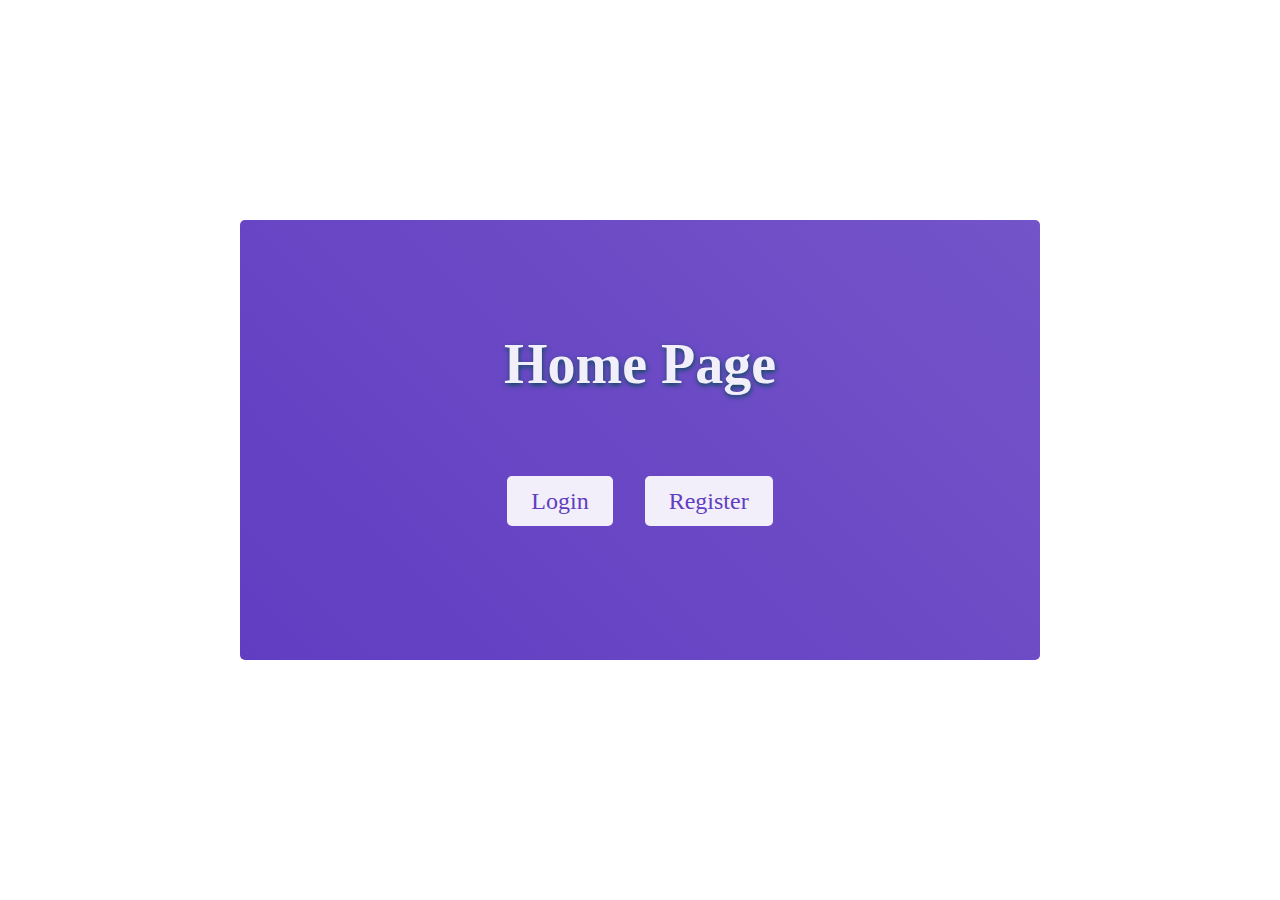
<file: index.html>
<!DOCTYPE html>
<html lang="en" dir="ltr">
  <head>
    <meta charset="utf-8">
    <title>Home</title>
    <link rel="stylesheet" href="assets/styles.css">
  </head>
  <body>
    <!-- Home -->
    <section class="home">

      <article>

        <h1>Home Page</h1>


          <ul>
            <li><a href="auth/login_temp.php">Login</a></li>
            <li><a href="auth/register_temp.php">Register</a></li>
          </ul>

      </article>

    </section>
  </body>
</html>
</file>
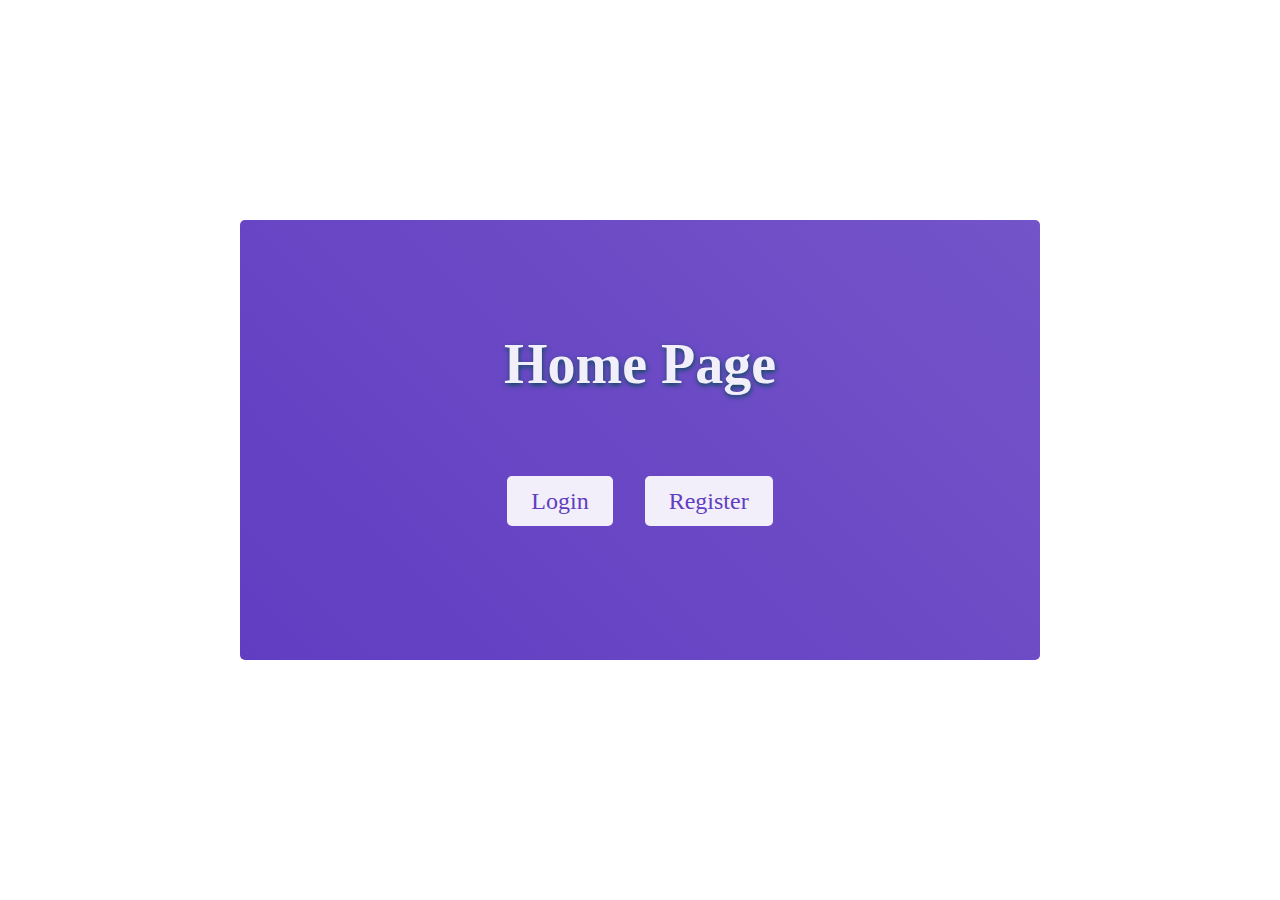
<file: auth/index.html>
<!DOCTYPE html>
<html lang="en" dir="ltr">
  <head>
    <meta charset="utf-8">
    <title>Home</title>
    <link rel="stylesheet" href="../assets/styles.css">
  </head>
  <body>
    <!-- Home -->
    <section class="home">

      <article>

        <h1>Home Page</h1>


          <ul>
            <li><a href="login_temp.php">Login</a></li>
            <li><a href="register_temp.php">Register</a></li>
          </ul>

      </article>

    </section>
  </body>
</html>
</file>
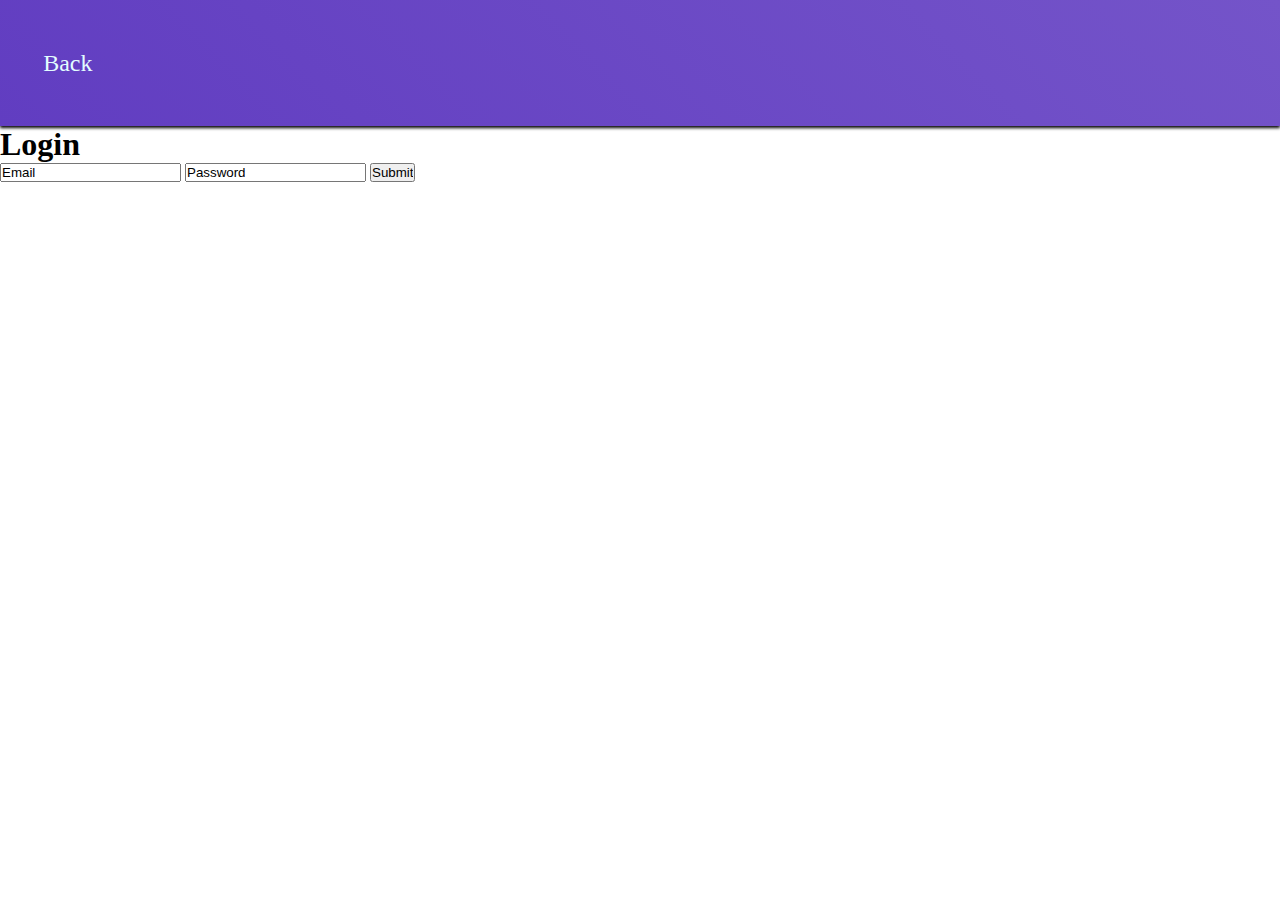
<file: auth/login.html>
<!DOCTYPE html>
<html lang="en" dir="ltr">
  <head>
    <meta charset="utf-8">
    <title>Login</title>
    <link rel="stylesheet" href="../assets/styles.css">
  </head>
  <body>

    <header>
      <a href="index.html">Back</a>
    </header>

    <!-- Login Form -->

    <h1>Login</h1>
    <section>
      <form class="" action="auth.php" method="post">

        <input type="text" name="email" value="Email" required/>
        <input type="text" name="password" value="Password" required/>

        <input type="submit" value="Submit">
        
      </form>

    </section>
  </body>
</html>
</file>
<file: assets/styles.css>
/** General **/
* {
  margin: 0;
  padding: 0;
}

html {
  height: 100%;
}

body{
  background-color: #FFFFFF;
  height: 100vh;
  width: 100vw;
}

li {
  list-style: none;
}

h2 {
  color: #613DC1;
  margin-top: 1em;
  font-size: 2em;
}

section, main {
  min-height: 72%;
}


header,
footer {
  background-image: linear-gradient(45deg, #613DC1, #7454C9);
  display: flex;
  justify-content: space-between;
  align-items: center;
  width: 100%;
  height: 14%;
  box-shadow: 0px 2px 3px black;
}

header {
  position: sticky;
  top: 0px;
}

footer {
  bottom: 0px;
  display: flex;
  justify-content: center;
}

footer p {
  text-align: center;
  font-size: 3em;
  color: #E2FDFF;
}

header a:first-of-type {
  margin-left: 1em;
  text-decoration: none;
  color: #E2FDFF;
  font-size: 1.5em;
  padding: .2em .8em .2em .8em;
}


header a:hover {
  border-bottom: 1px solid #E2FDFF;
  border-top: 1px solid #E2FDFF;
}

header h1 {
  color: #E2FDFF;
  font-size: 3em;
}

/** Approve **/
.approve th,
.approve tr {
  font-size: 1.5em;
}


.approve-submit {
  min-height: 4vh;
}

.approve-form {
  display: flex;
  flex-direction: column;

}

/** nav **/

.nav a {
  color: #E2FDFF;
  font-size: 1.5em;
  padding: .2em .8em .2em .8em;
  text-decoration: none;
  width: 3em;
}

.nav {
  margin-right: 1em;
}

/** home **/

.home {
  display: flex;
  justify-content: center;
  align-items: center;
  height: 55em;
}

.home article {
  align-items: center;
  background-image: linear-gradient(45deg, #613DC1, #7454C9);
  border-radius: 5px;
  display: flex;
  flex-direction: column;
  height: 50%;
  width: 50em;
}

.home article h1 {
  text-shadow: .5px 2px 5px #004C52;
  color: #F2EFFA;
  font-size: 3.5em;
  margin-bottom: .5em;
  margin-top: 2em;
}
.home article ul {
  display: flex;
  flex-direction: row;
  margin-top: 3em;
  padding: 0;
}

.home article ul li {
  margin: 1em;
}

.home article ul li a {
  background-color: #F2EFFA;
  border-radius: 5px;
  color: #613DC1;
  font-size: 1.5em;
  padding: .5em 1em .5em 1em;
  text-decoration: none;
  width: 5em;
}

.home article ul li a:hover {
  box-shadow: 0px 0px 7px #E2FDFF;
}

.home-links nav {
  width: 60%;
  display:flex;
  justify-content: space-around;
  flex-wrap: wrap;
  padding: 3em;
  margin-bottom: 5vh;
}

.home-links nav a {
  background-color: #613DC1;
  border-radius: 5px;
  color: #E2FDFF;
  display: flex;
  align-items: center;
  justify-content: center;
  font-size: 1.1em;
  height: 3em;
  padding: .2em .5em .2em .5em;
  text-decoration: none;
  text-align:center;
  width: 15vw;
  margin: .25em;
}

.home-links h1 {
  color: #613DC1;
  margin-bottom: 1em;
}

.home-links nav a:hover {
  box-shadow: 0px 0px 10px #613DC1;
  color: #613DC1;
  background-color: #FFFFFF;
}


/** Forms **/
.form-style {
  display: flex;
  flex-direction: column;
  width: 30em;
  margin-bottom: 1em;
  padding-top: 1em;
  color: #613DC1;
}
.form-style * {
  border-bottom: 1px solid #613DC1;;
  display: flex;
  justify-content: space-between;
  margin-top: .5em;
  font-size: 1.25em;
}

.form-style input {
  border: 1px solid #613DC1;
  padding: .25em;
  color: #613DC1;
}

.form-style select{
  border: 1px solid #613DC1;
  padding: .25em;
  color: #613DC1;
}

.form-style input[type=submit],
.form-style input[type=reset] {
  justify-content: center;
  color: #E2FDFF;
}

/** Centering **/
.centered-form-wrap,
.home-links,
.roster-table {
  align-items: center;
  display: flex;
  flex-direction: column;
  justify-content: center;
}


/** Checklist **/

.checklist {
  margin-top: 2em;
  margin-bottom: 2em;
}

.checklist tr th,
.checklist tr td {
  box-shadow: .5px 2px 5px #004C52;
  font-size: 1.5em;
  padding: 1em;
}

.checklist tr th {
  background-image: linear-gradient(45deg, #613DC1, #7454C9);
  color: #E2FDFF;
}

.check {
  width: 3em;
}

.check-submit,
.form-style input[type=submit] {
  cursor: pointer;
  appearance: none;
  padding: .2em;
  font-size: 1.2em;
  color: #E2FDFF;
  border: none;
  background-image: linear-gradient(45deg, #613DC1, #7454C9);
  box-shadow: 0px 0px 5px #004C52;
  border-radius: 5px;
}

.check-payment {
  margin: 1em;
}

.check-button {
  min-width: 10vw;
  padding: .5em;
  justify-content: center;
}

.check-submit:hover {
  box-shadow: none;
}

.checkbox {
  cursor: pointer;
  appearance: none;
  background-color: #fafafa;
  border: 1px solid #cacece;
  box-shadow: 0 1px 2px rgba(0,0,0,0.05);
  padding: 1.5em;
  border-radius: 3px;
  display: inline-block;
  position: relative;
}

.checkbox:hover {
  box-shadow: inset 0px 0px 10px rgba(0,0,0,0.15);
}

.checkbox:checked {
	background-color: #e9ecee;
	color: #613DC1;
}

.checkbox:checked:after {
	content: '\2714';
	font-size: 3em;
	position: absolute;
	top: 0px;
	left: 3px;
	color: #613DC1;
}

.check div{
  padding: .5px 5px 0px 5px;
  position: relative;
  text-align: center;
  width: 1.1em;
  box-shadow: 0px 0px 2px #004C52;
  left: 35%;
}

.check-date {
text-align: center;
}

/** Row **/

.row {
  text-align: center;
}

.row td {
  color: #613DC1;
}


/** Roster **/
.roster-button {
  margin-top: 1vh;
  padding: .5rem;
}

/** Doctors **/

.doctors {
  margin-top: 1em;
  margin-bottom: 1em;
}

.doctors tr th,
.doctors tr td {
  box-shadow: .5px 2px 5px #004C52;
  font-size: 1em;
  padding: .5em;
  background-color: #F2EFFA;
  color: #613DC1;
  text-align: center;
}

.doctor {
  align-items: center;
  display: flex;
  flex-direction: column;
  margin-top: 1em;

}

/** Scrolling Tables **/

.scrollable {
  position: relative;
  overflow: auto;
  height: 30vh;
}

.scrollable thead th {
  height: 5vh;
  position: sticky;
  top: 0;
}

.scrollable tbody td {
  height: 5vh;
}

/** Search Form **/
.employee-form-wrap {
  display: flex;
  flex-direction: row;
  justify-content: space-around;
  flex-wrap: wrap;
  width: 100%;
}

.employee-form-wrap form {
  width: 30%;
}

.search-form {
  display: flex;
  flex-direction: column;
  justify-content: center;
  color: #613DC1;
}

.search-form p {
  margin-bottom: 1.5rem;
  font-size: 1.5rem;
}

.search-form label {
  border-bottom: 1px solid #613DC1;
  display: flex;
  justify-content: space-between;
  margin: 0.3rem 0 0.1rem 0;
  padding-bottom: 0.1rem;
}

.search-form label input {
  margin-left: 0.3rem;

}

.search-form button {
  margin: 0.5rem 0 0.5rem 0;
}

/** Patient **/
.patient {
  align-items: center;
  display: flex;
  flex-direction: column;
  justify-content: center;
}

.patient article {
  display: flex;
  flex-direction: column;
  align-items: center;
  margin-bottom: 1em;
  font-size: 1.5em;
  border-radius: 3px;
  background-image: linear-gradient(45deg, #613DC1, #7454C9);
  color: #E2FDFF;
  padding: .5em 2em .5em 2em;
}

/** Payment **/
.payment {
  display: flex;
  justify-content: space-around;
  border: none;
}

.payment input {
  min-width: 6em;
}

/** link **/
.link {
  color: #613DC1;
}
</file>
